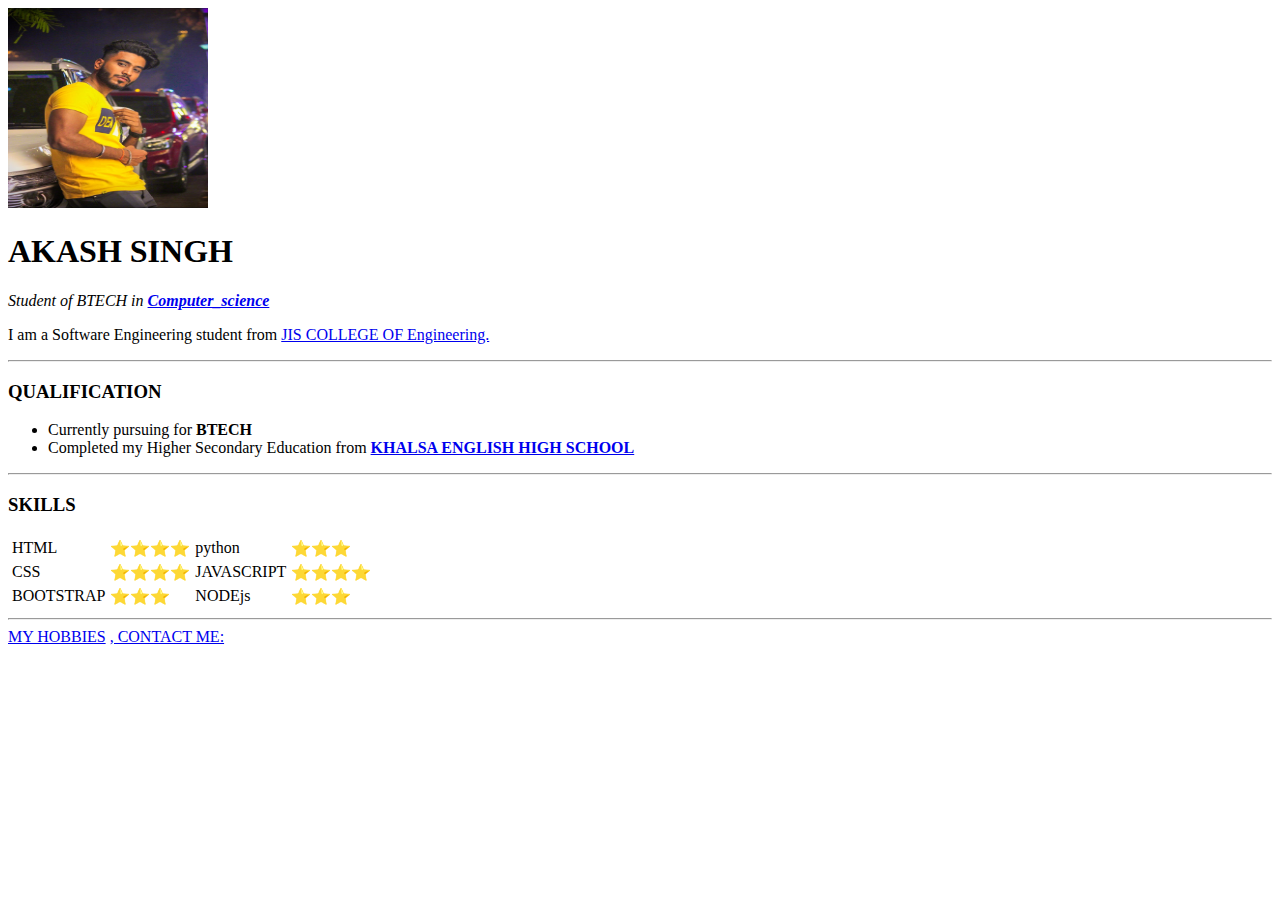
<file: index.html>
<!DOCTYPE html>
<html lang="en" dir="ltr">

<head>
  <meta charset="utf-8">
  <title>AKASH PERSONAL SITE</title>
</head>

<body style="background-color:#FFD1D1>
  <table cellspacing="20">
    <tr>
      <td><img src="akash.png.jpg" height="200" width="200" alt="AKASH'S PROFILE PICTURE"></td>
      <td>
        <h1>AKASH SINGH</h1>
        <p>
          <em>Student of BTECH in <strong><a href="https://en.wikipedia.org/wiki/Computer_science">Computer_science</a></strong></em>
        </p>
        <p>
          I am a Software Engineering student from <a href="https://www.jiscollege.ac.in/">JIS COLLEGE OF Engineering.</a>
        </p>
      </td>
    </tr>
  </table>


  <hr>
  <h3>QUALIFICATION</h3>
  <ul>
    <li> Currently pursuing for <strong>BTECH</strong> </li>
    <li>Completed my Higher Secondary Education from <strong><a href="https://directory.edugorilla.com/school/khalsa-english-high-school-bhowanipore-kolkata-fee-structure-syllabus-address-admission-form-contact-number/">KHALSA ENGLISH HIGH
          SCHOOL</a></strong></li>
  </ul>
  <hr>

  <h3>SKILLS</h3>
  <table cellspacing="3">
    <tr>
      <td>HTML</td>
      <td>⭐⭐⭐⭐</td>
      <td>python</td>
      <td>⭐⭐⭐</td>
    </tr>
    <tr>
      <td>CSS</td>
      <td>⭐⭐⭐⭐</td>
      <td>JAVASCRIPT</td>
      <td>⭐⭐⭐⭐</td>
    </tr>
    <tr>
      <td>BOOTSTRAP</td>
      <td>⭐⭐⭐</td>
      <td>NODEjs</td>
      <td>⭐⭐⭐</td>
    </tr>

  </table>
  <hr>

  <a href="hobbies.html">MY HOBBIES</a>
  <a href="contacts.html"> , CONTACT ME:</a>

</body>

</html>
</file>
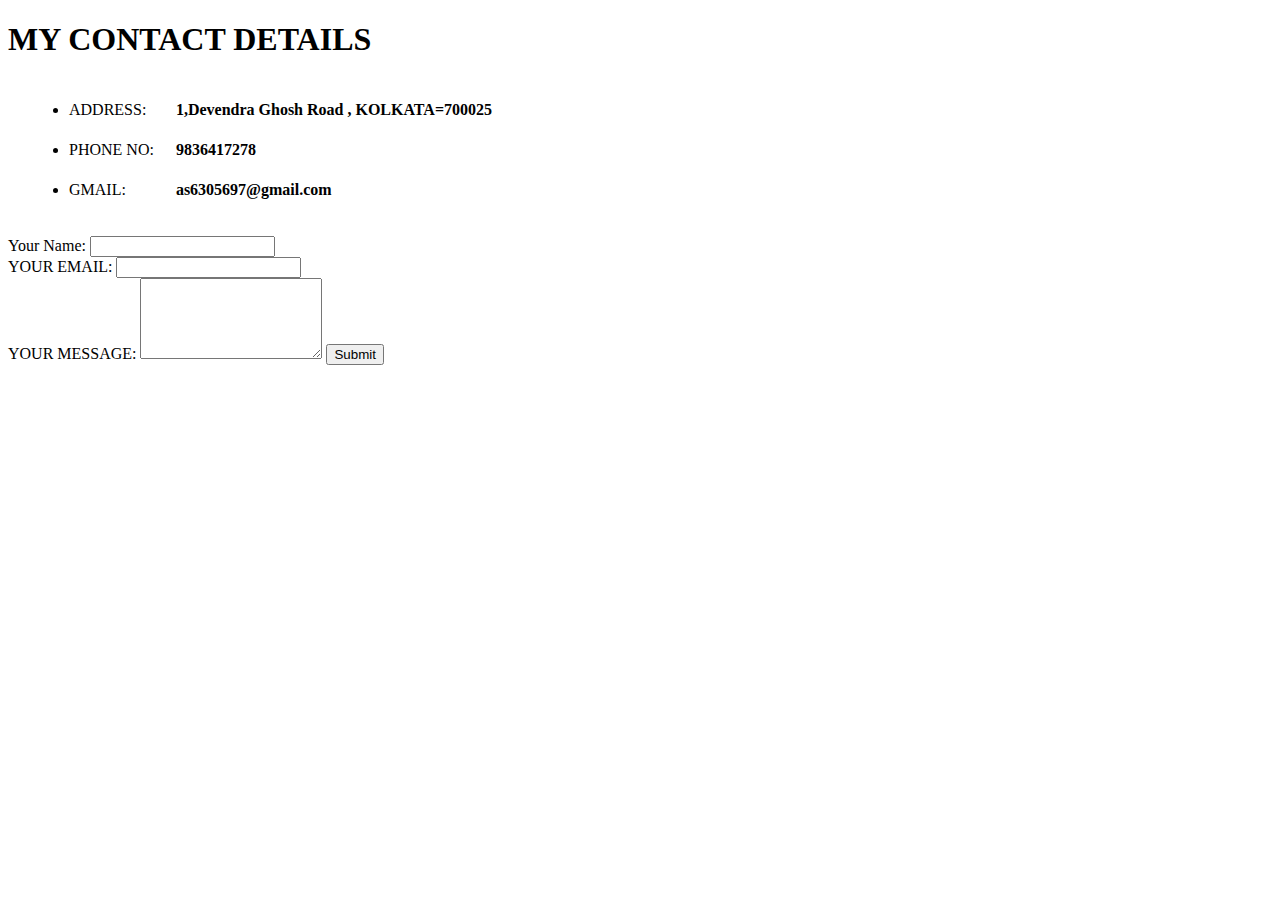
<file: contacts.html>
<!DOCTYPE html>
<html lang="en" dir="ltr">

<head>
  <meta charset="utf-8">
  <title>CONTACT ME</title>
</head>

<body>
  <h1>MY CONTACT DETAILS</h1>
  <ul>
    <table cellspacing="20">
      <tr>
        <td>
          <li> ADDRESS: </li>
        </td>
        <td><strong>1,Devendra Ghosh Road , KOLKATA=700025</strong></td>
      </tr>
      <tr>
        <td>
          <li>PHONE NO:</li>
        </td>
        <td><strong>9836417278</strong></td>
      </tr>
      <tr>
        <td>
          <li> GMAIL:</li>
        </td>
        <td><strong>as6305697@gmail.com</strong></td>

      </tr>

    </table>
  </ul>
  <form class="" action="mailto:as6305687@gmail.com" method="post" enctype="text/plain">
    <label>Your Name:</label>
    <input type="text" name="YourText" value=""> <br>
  <label>YOUR EMAIL:</label>
  <input type="email" name="YourEmail" value=""><br>
  <label>YOUR MESSAGE:</label>
  <textarea name="name" rows="5" cols="20"></textarea>
  <input type="submit" name="">
  </form>

</body>

</html>
</file>
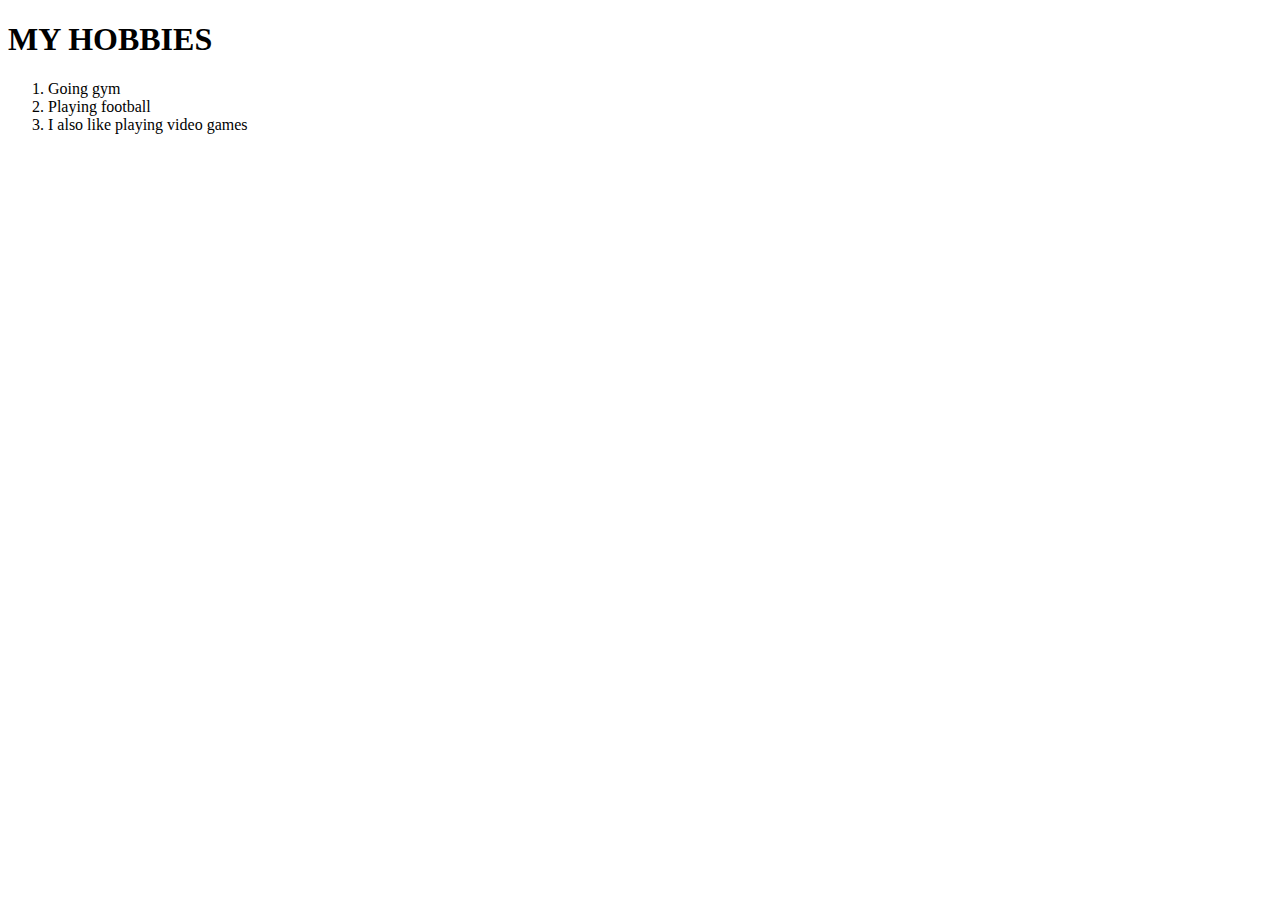
<file: hobbies.html>
<!DOCTYPE html>
<html lang="en" dir="ltr">
  <head>
    <meta charset="utf-8">
    <title></title>
  </head>
  <body>
    <h1>MY HOBBIES</h1>
    <ol>
      <li>Going gym</li>
      <li>Playing football</li>
      <li>I also like playing video games</li>
    </ol>
    
  </body>
</html>
</file>
